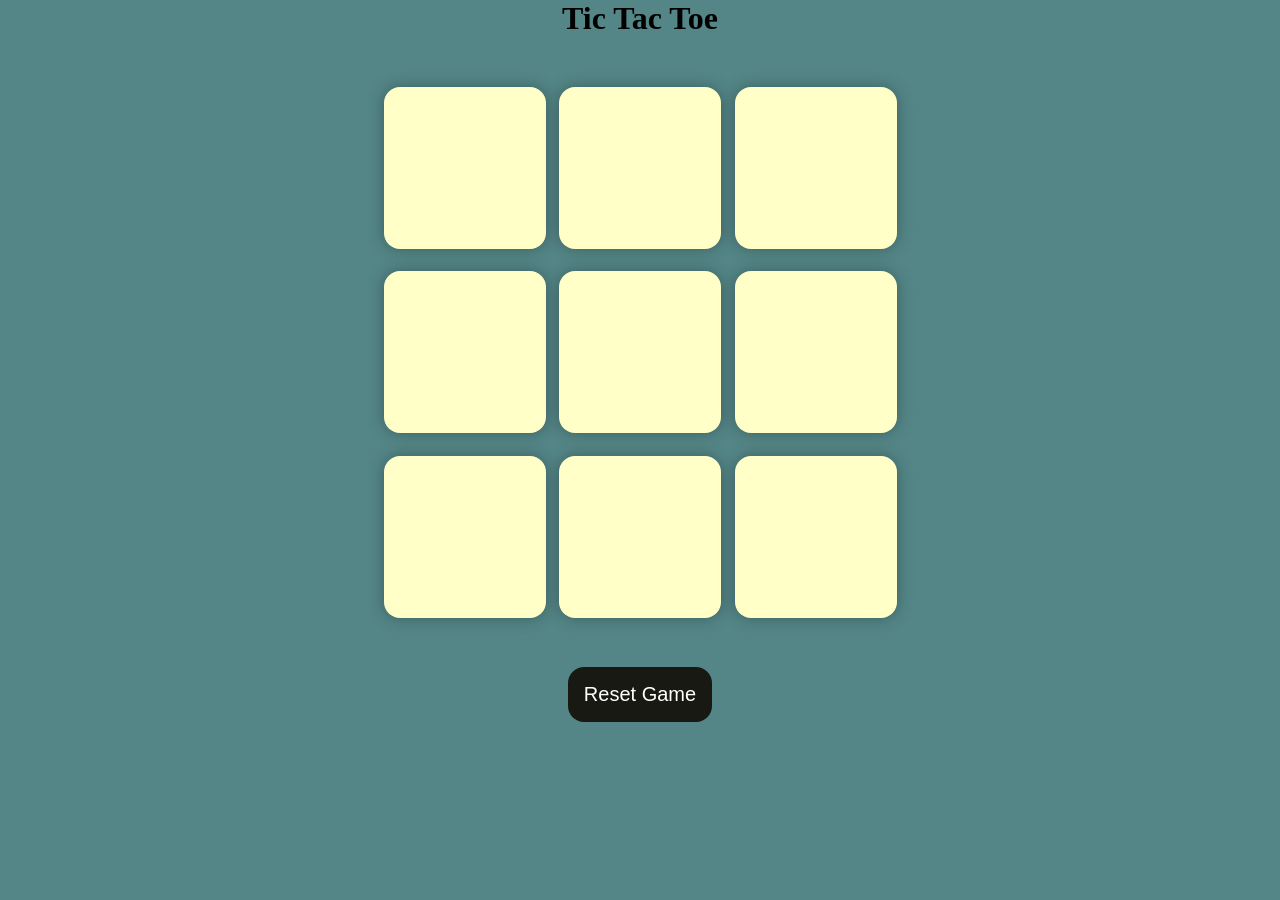
<file: Ganesh Khekare MyProfile JS/TicTacToe/index.html>
<!DOCTYPE html>
<html lang="en">
  <head>
    <meta charset="UTF-8" />
    <meta name="viewport" content="width=device-width, initial-scale=1.0" />
    <title>Tic-Tac-Toe Game</title>
    <link rel="stylesheet" href="style.css" />
  </head>
  <body>
    <div class="msg-container hide">
      <p id="msg">Winner</p>
      <button id="new-btn">New Game</button>
    </div>
    <main>
      <h1>Tic Tac Toe</h1>
      <div class="container">
        <div class="game">
          <button class="box"></button>
          <button class="box"></button>
          <button class="box"></button>
          <button class="box"></button>
          <button class="box"></button>
          <button class="box"></button>
          <button class="box"></button>
          <button class="box"></button>
          <button class="box"></button>
        </div>
      </div>
      <button id="reset-btn">Reset Game</button>
    </main>
    <script src="main.js"></script>
  </body>
</html>
</file>
<file: Ganesh Khekare MyProfile JS/TicTacToe/style.css>
* {
    margin: 0;
    padding: 0;
  }
  
  body {
    background-color: #548687;
    text-align: center;
  }
  
  .container {
    height: 70vh;
    display: flex;
  
    justify-content: center;
    align-items: center;
  }
  
  .game {
    height: 60vmin;
    width: 60vmin;
    display: flex;
    flex-wrap: wrap;
    justify-content: center;
    align-items: center;
    gap: 1.5vmin;
  }
  
  .box {
    height: 18vmin;
    width: 18vmin;
    border-radius: 1rem;
    border: none;
    box-shadow: 0 0 1rem rgba(0, 0, 0, 0.3);
    font-size: 8vmin;
    color: #b0413e;
    background-color: #ffffc7;
  }
  
  #reset-btn {
    padding: 1rem;
    font-size: 1.25rem;
    background-color: #191913;
    color: #fff;
    border-radius: 1rem;
    border: none;
  }
  
  #new-btn {
    padding: 1rem;
    font-size: 1.25rem;
    background-color: #191913;
    color: #fff;
    border-radius: 1rem;
    border: none;
  }
  
  #msg {
    color: #ffffc7;
    font-size: 5vmin;
  }
  
  .msg-container {
    height: 100vmin;
    display: flex;
    justify-content: center;
    align-items: center;
    flex-direction: column;
    gap: 4rem;
  }
  
  .hide {
    display: none;
  }
</file>
